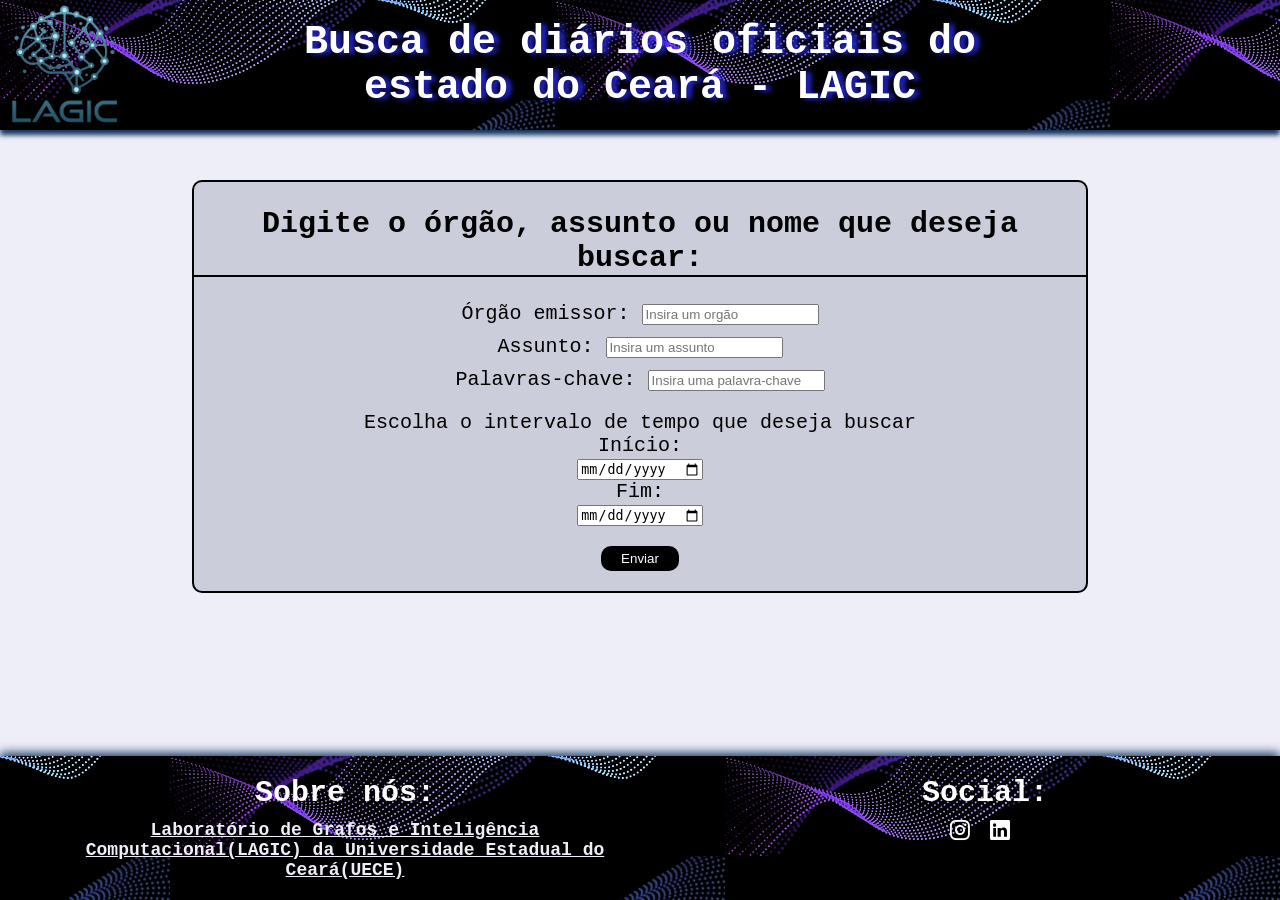
<file: NavegaDOE/Frontend/index.html>
<!DOCTYPE html>
<html lang="en">
<head>
    <meta charset="UTF-8">
    <meta name="viewport" content="width=device-width, initial-scale=1.0">
    <title>Buscar arquivos</title>
    <script src="js/scripts.js" defer></script>
    <link href="css/styles.css" rel="stylesheet">
    <link rel="stylesheet" href="https://cdn.jsdelivr.net/npm/bootstrap-icons@1.11.3/font/bootstrap-icons.min.css">
    <link rel="shortcut icon" href="img/Captura_de_tela_2024-10-28_142132-removebg-preview.png" type="image/x-icon">
</head>
<body>
    <header>
        <img id="logo" src="img/logolagic1.png"/>
        <div class="divTitulo">
            <h1 id="titulo">Busca de diários oficiais do estado do Ceará - LAGIC</h1>
        </div>
    </header>
    <div id="pergunta">
        <h2>Digite o órgão, assunto ou nome que deseja buscar:</h2>
        <div id="nomeAssunto">
            <div>
                <label for="orgao">Órgão emissor:</label>
                <input type="text" name="orgao" placeholder="Insira um orgão" id="orgao">
            </div>
            <div>
                <label for="assunto">Assunto:</label>
                <input type="text" name="assunto" placeholder="Insira um assunto" id="assunto">
            </div>    
            <div>
                <label for="nome">Palavras-chave:</label>
                <input type="text" id="nome" name="nome" placeholder="Insira uma palavra-chave">
            </div>
        </div>
        <div id="data">
            <label for="datai">Escolha o intervalo de tempo que deseja buscar<br>Início:</label>
            <br>
            <input type="date" name="datei" id="datai">
            <br>
            <label for="datef">Fim:</label>
            <br>
            <input type="date" name="datef" id="dataf">
            <br>
            <button type="submit" id="button" >Enviar</button>
        </div>
    </div>
    <div id="resultados"></div>
    <footer>
        <div id="sobre">
            <p id="nos">Sobre nós:</p>
            <a href="https://lagic.netlify.app" id="lab">Laboratório de Grafos e Inteligência Computacional(LAGIC) da Universidade Estadual do Ceará(UECE)</a>
        </div>
        <div id="social">
            <p id="socialp">Social:</p>
            <nav class="links">
                <a href="https://www.instagram.com/lagic.uece/" class="link"><i class="bi bi-instagram"></i></a>
                <a href="https://www.instagram.com/lagic.uece/" class="link"><i class="bi bi-linkedin"></i></a>
            </nav>
        </div>
    </footer>
</body>
</html>
</file>
<file: NavegaDOE/Frontend/css/styles.css>
/*Ajusta todos os elementos do doc para os paddings respeitarem o tamanho do elemento*/
*{
    box-sizing: border-box;
}

/*nomeAssunto é onde estão as caixas de orão, palavra-chave e assunto. Resultados contém os resultados obtidos da busca*/
#nomeAssunto,
#data,
#resultados{
    text-align: center;
    margin-bottom: 20px;
    font-size: 20px;
}
#nomeAssunto{
    display:flex;
    flex-direction: column;
    gap:10px;
    align-items: center;
}
h2{
    border-bottom: solid black 2px;
    text-align: center;
    font-size: 30px;
}
/*Botão de busca*/
#button{
    margin-top: 20px;
    border-radius: 10px;
    padding: 5px 20px;
    cursor: pointer;
    background-color: #000000;
    border: none;
    color:#ffffff
}
/*Imagem da logo dentro do header*/
#logo{
    position: absolute;
    height: 120px;
    width: 120px;
    top: 0px;
    margin-top: 5px;
    padding-left: 10px;
}
/*Titilo do header*/
#titulo{
    text-align: center;
    margin-top: 0px;
    padding-top: 20px;
    padding-bottom: 20px;
    font-size: 40px;
    text-shadow: 5px 1px 5px #2528df;
    width: 700px;
    margin-bottom: 0px;
}
body{
    font-family:'Courier New', Courier, monospace;
    margin: 0px;
    min-height: 100vh;  
    display: flex;    
    flex-direction: column; 
}
html{
    min-height: 100%;
    height: auto;
    background-color: #eeeef8;
}
header{
    margin-bottom: 50px;
    background-color: black;
    color: #ffffff;
    background-image: url("../img/pngtree-abstract-waving-particle-technology-background-abstract-gradient-design-template-for-brochures-image_416117-removebg-preview\ \(1\).png");
    background-position-x: left;
    background-position-y: 100px;
    box-shadow: 0px 5px 5px rgb(18, 53, 94);
}
#resultados{
    margin-bottom: 100px;
    margin-left: 5%;
    margin-right: 5%;
}
#resultados div{
    border: black solid 2px;
    margin-bottom: 20px;
    margin-top: 20px;
    background-color: rgb(204, 205, 218);
    overflow: hidden;
}
#resultados div p{
    margin: 0px;
    text-align: justify;
    width: 100%;
    word-break: break-all;
}
#resultados div h3{
    margin: 0px;
    text-align: justify;
    color: black;
}
/*Div onde estao todas as perguntas iniciais*/
#pergunta{
    border: #000000 solid 2px;
    margin-right: 15%;
    margin-left: 15%;
    margin-bottom: 50px;
    border-radius: 10px;
    background-color: rgb(204, 205, 218);
}
#datai,
#dataf{
    cursor:pointer;
}
footer{
    margin-top: auto;
    background-color: black;
    color: #ffffff;
    background-image: url("../img/pngtree-abstract-waving-particle-technology-background-abstract-gradient-design-template-for-brochures-image_416117-removebg-preview\ \(1\).png");
    background-position-x: right;
    background-position-y: 100px;
    box-shadow: 0px -3px 10px rgb(18, 53, 94);
    width: 100%;
    display: flex;
}
/*Quando nenhum resultado é encontrado*/
.nenhum{
    font-weight: 700;
}
/*Div que contém o titulo*/
.divTitulo{
    display: flex;
    justify-content: center;
}
/*Divs que contêm o social e sobre o laboratório*/
#sobre,
#social{
    width: 50%;
    text-align: center;
    padding-top: 20px;
    display: flex;
    flex-direction: column;
    padding-left: 50px;
    flex-wrap: wrap;
}
/*Titulos de cada div*/
#nos,
#socialp{
    font-size: 30px;
    font-weight: 600;
    margin-top: 0px;
    margin-bottom: 10px;
}
/*Texto sobre o laboratório*/
#lab{
    font-size: 18px;
    font-weight: 600;
    margin-bottom: 20px;
    margin-top: 0px;
    color: #eeeef8;
    transition: 0.5s;
}
#lab:hover{
    text-shadow: 1px 1px 1px #eeeef8;
    transition: 0.5s;
}
.link{
    color: #ffffff;
    padding-right: 10px;
    font-size: 20px;
    transition: 0.5s;
}
.link:hover{
    text-shadow: 1px 1px 1px #eeeef8;
    transition: 0.5s;
}
/*O media sreen ajusta os elementos com base em uma altura ou tamanho especificado*/
@media screen and (max-width: 960px){
    #titulo{
        font-size: 30px;
        margin-left: 100px;
    }
    #logo{
        width: 80px;
        height: 80px;
        margin-top: 10px;
    }

}
@media screen and (max-width: 585px){
    #logo{
        margin-top: 30px;
    }
    #sobre{
        font-size: 15px;
        padding-left: 0px;
    }
}
@media screen and (max-width: 441px) {
    header{
        margin-bottom: 20px;
    }
    #logo{
        width: 50px;
        height: 50px;
        margin-top: 10px;
    }
    #titulo{
        font-size: 15px;
        padding-left: 50px;
        margin:0px;
    }
    h2, h3{
        font-size: 20px;
    }
    p, label{
        font-size: 15px;
    }
    #orgao,
    #assunto,
    #nome{
        width: 125px;
    }
    #assunto{
        display: block;
    }
    #lab{
        font-size: 15px;
    }
    #socialp,
    #nos{
        font-size: 20px;
    }
    #sobre{
        padding-left: 0px;
    }
    .link{
        font-size: 15px;
    }
    .caixaPergunta{
        display: flex;
        flex-direction: column;
        align-items: center;
    }
    input{
        font-size: 10px;
    }
}
@media screen and (max-width: 284px) {
    #logo{
        margin-top: 20px;
    }
    #lab{
        font-size: 10px;
    }
    p, label{
        font-size: 10px;
    }
    h2, h3{
        font-size: 15px;
    }
    input{
        height: 15px;
        font-size: 10px;
    }
    #orgao,
    #assunto,
    #nome{
        margin: 0px;
    }
    #nomeAssunto{
        margin: 0px;
    }
    footer{
        flex-direction: column;
        justify-items: center;
    }
    #sobre, #social{
        width: 100%;
        padding: 0px;
    }
}
</file>
<file: NavegaDOE/frontend_semAssunto/css/styles.css>
/*Ajusta todos os elementos do doc para os paddings respeitarem o tamanho do elemento*/
*{
    box-sizing: border-box;
}
/*nomeAssunto é onde estão as caixas de orão, palavra-chave e assunto. Resultados contém os resultados obtidos da busca*/
#nomeAssunto,
#data,
#resultados{
    text-align: center;
    margin-bottom: 20px;
    font-size: 20px;
}
#nomeAssunto{
    display:flex;
    flex-direction: column;
    gap:10px;
    align-items: center;
}
h2{
    border-bottom: solid black 2px;
    text-align: center;
    font-size: 30px;
}
/*Botão de busca*/
#button{
    margin-top: 20px;
    border-radius: 10px;
    padding: 5px 20px;
    cursor: pointer;
    background-color: #000000;
    border: none;
    color:#ffffff
}
/*Imagem da logo dentro do header*/
#logo{
    position: absolute;
    height: 120px;
    width: 120px;
    top: 0px;
    margin-top: 5px;
    padding-left: 10px;
}
/*Titilo do header*/
#titulo{
    text-align: center;
    margin-top: 0px;
    padding-top: 20px;
    padding-bottom: 20px;
    font-size: 40px;
    text-shadow: 5px 1px 5px #2528df;
    width: 700px;
    margin-bottom: 0px;
}
body{
    font-family:'Courier New', Courier, monospace;
    margin: 0px;
    min-height: 100vh;  
    display: flex;    
    flex-direction: column; 
}
html{
    min-height: 100%;
    height: auto;
    background-color: #eeeef8;
}
header{
    margin-bottom: 50px;
    background-color: black;
    color: #ffffff;
    background-image: url("../img/pngtree-abstract-waving-particle-technology-background-abstract-gradient-design-template-for-brochures-image_416117-removebg-preview\ \(1\).png");
    background-position-x: left;
    background-position-y: 100px;
    box-shadow: 0px 5px 5px rgb(18, 53, 94);
}
#resultados{
    margin-bottom: 100px;
    margin-left: 5%;
    margin-right: 5%;
}
#resultados div{
    border: black solid 2px;
    margin-bottom: 20px;
    margin-top: 20px;
    background-color: rgb(204, 205, 218);
    overflow: hidden;
}
#resultados div p{
    margin: 0px;
    text-align: justify;
    width: 100%;
    word-break: break-all;
}
#resultados div h3{
    margin: 0px;
    text-align: justify;
    color: black;
}
/*Div onde estao todas as perguntas iniciais*/
#pergunta{
    border: #000000 solid 2px;
    margin-right: 15%;
    margin-left: 15%;
    margin-bottom: 50px;
    border-radius: 10px;
    background-color: rgb(204, 205, 218);
}
#datai,
#dataf{
    cursor:pointer;
}
footer{
    margin-top: auto;
    background-color: black;
    color: #ffffff;
    background-image: url("../img/pngtree-abstract-waving-particle-technology-background-abstract-gradient-design-template-for-brochures-image_416117-removebg-preview\ \(1\).png");
    background-position-x: right;
    background-position-y: 100px;
    box-shadow: 0px -3px 10px rgb(18, 53, 94);
    width: 100%;
    display: flex;
}
/*Quando nenhum resultado é encontrado*/
.nenhum{
    font-weight: 700;
}
/*Div que contém o titulo*/
.divTitulo{
    display: flex;
    justify-content: center;
}
/*Divs que contêm o social e sobre o laboratório*/
#sobre,
#social{
    width: 50%;
    text-align: center;
    padding-top: 20px;
    display: flex;
    flex-direction: column;
    padding-left: 50px;
    flex-wrap: wrap;
}
/*Titulos de cada div*/
#nos,
#socialp{
    font-size: 30px;
    font-weight: 600;
    margin-top: 0px;
    margin-bottom: 10px;
}
/*Texto sobre o laboratório*/
#lab{
    font-size: 18px;
    font-weight: 600;
    margin-bottom: 20px;
    margin-top: 0px;
    color: #eeeef8;
    transition: 0.5s;
}
#lab:hover{
    text-shadow: 1px 1px 1px #eeeef8;
    transition: 0.5s;
}
.link{
    color: #ffffff;
    padding-right: 10px;
    font-size: 20px;
    transition: 0.5s;
}
.link:hover{
    text-shadow: 1px 1px 1px #eeeef8;
    transition: 0.5s;
}
/*O media sreen ajusta os elementos com base em uma altura ou tamanho especificado*/
@media screen and (max-width: 960px){
    #titulo{
        font-size: 30px;
        margin-left: 100px;
    }
    #logo{
        width: 80px;
        height: 80px;
        margin-top: 10px;
    }

}
@media screen and (max-width: 585px){
    #logo{
        margin-top: 30px;
    }
    #sobre{
        font-size: 15px;
        padding-left: 0px;
    }
}
@media screen and (max-width: 441px) {
    header{
        margin-bottom: 20px;
    }
    #logo{
        width: 50px;
        height: 50px;
        margin-top: 10px;
    }
    #titulo{
        font-size: 15px;
        padding-left: 50px;
        margin:0px;
    }
    h2, h3{
        font-size: 20px;
    }
    p, label{
        font-size: 15px;
    }
    #orgao,
    #assunto,
    #nome{
        width: 125px;
    }
    #assunto{
        display: block;
    }
    #lab{
        font-size: 15px;
    }
    #socialp,
    #nos{
        font-size: 20px;
    }
    #sobre{
        padding-left: 0px;
    }
    .link{
        font-size: 15px;
    }
    .caixaPergunta{
        display: flex;
        flex-direction: column;
        align-items: center;
    }
    input{
        font-size: 10px;
    }
}
@media screen and (max-width: 284px) {
    #logo{
        margin-top: 20px;
    }
    #lab{
        font-size: 10px;
    }
    p, label{
        font-size: 10px;
    }
    h2, h3{
        font-size: 15px;
    }
    input{
        height: 15px;
        font-size: 10px;
    }
    #orgao,
    #assunto,
    #nome{
        margin: 0px;
    }
    #nomeAssunto{
        margin: 0px;
    }
    footer{
        flex-direction: column;
        justify-items: center;
    }
    #sobre, #social{
        width: 100%;
        padding: 0px;
    }
}
</file>
